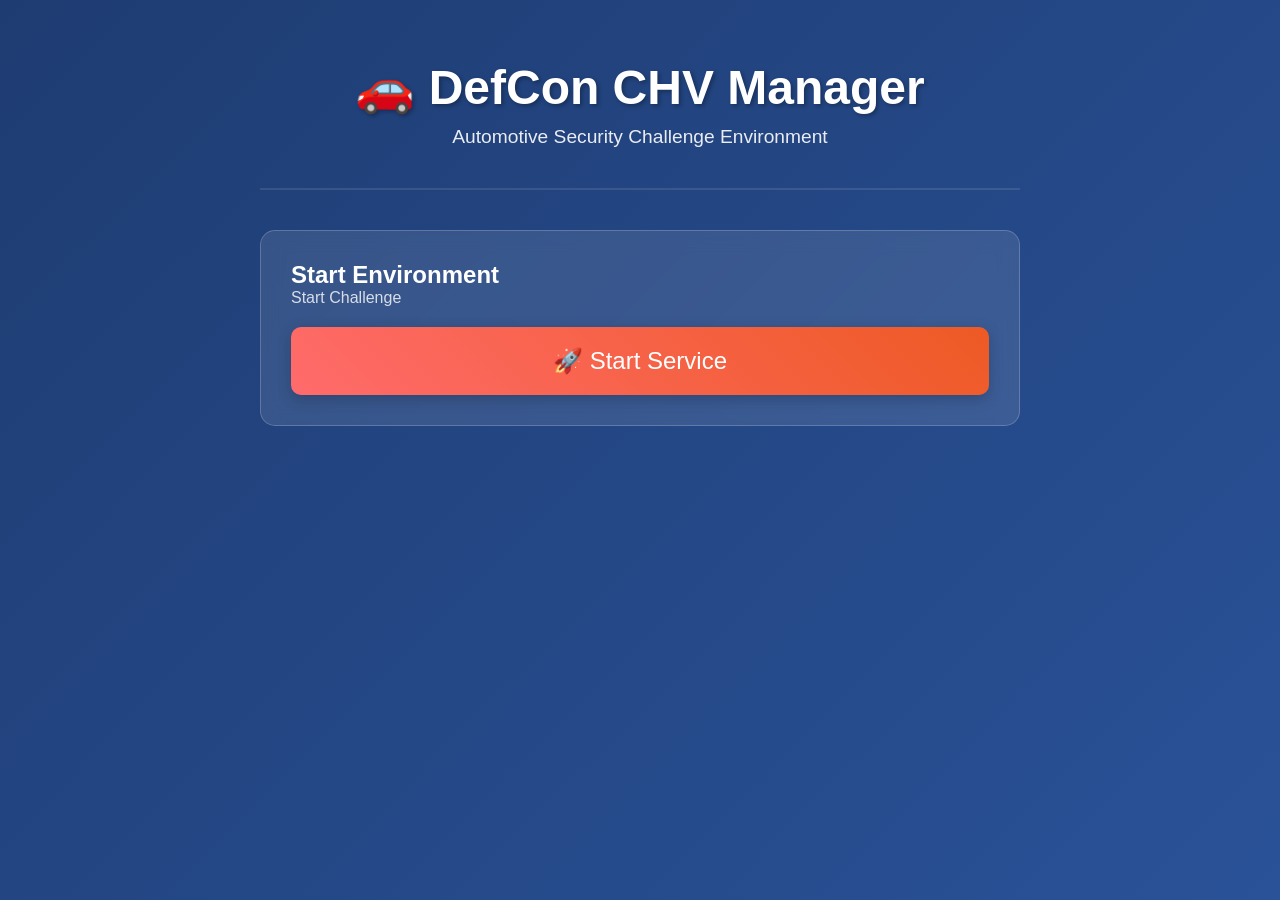
<file: manager/templates_index.html>
<!DOCTYPE html>
<html lang="ko">
<head>
    <meta charset="UTF-8">
    <meta name="viewport" content="width=device-width, initial-scale=1.0">
    <title>DefCon CHV Manager</title>
    <style>
        * { margin: 0; padding: 0; box-sizing: border-box; }
        body { 
            font-family: 'Segoe UI', Tahoma, Geneva, Verdana, sans-serif;
            background: linear-gradient(135deg, #1e3c72 0%, #2a5298 100%);
            min-height: 100vh;
            color: #fff;
        }
        .container { 
            max-width: 800px; 
            margin: 0 auto; 
            padding: 20px;
            position: relative;
            z-index: 1;
        }
        .header {
            text-align: center;
            padding: 40px 0;
            border-bottom: 2px solid rgba(255,255,255,0.1);
            margin-bottom: 40px;
        }
        .header h1 {
            font-size: 3rem;
            margin-bottom: 10px;
            text-shadow: 2px 2px 4px rgba(0,0,0,0.3);
        }
        .header p {
            font-size: 1.2rem;
            opacity: 0.9;
        }
        .main-section {
            background: rgba(255,255,255,0.1);
            padding: 30px;
            border-radius: 15px;
            margin-bottom: 30px;
            backdrop-filter: blur(10px);
            border: 1px solid rgba(255,255,255,0.2);
        }
        .start-button {
            width: 100%;
            padding: 20px;
            font-size: 1.5rem;
            background: linear-gradient(45deg, #ff6b6b, #ee5a24);
            color: white;
            border: none;
            border-radius: 10px;
            cursor: pointer;
            transition: all 0.3s ease;
            box-shadow: 0 4px 15px rgba(0,0,0,0.2);
        }
        .start-button:hover {
            transform: translateY(-2px);
            box-shadow: 0 6px 20px rgba(0,0,0,0.3);
        }
        .start-button:disabled {
            background: #666;
            cursor: not-allowed;
            transform: none;
        }
        .session-info {
            display: none;
            margin-top: 20px;
            padding: 20px;
            background: rgba(0,255,0,0.1);
            border-radius: 10px;
            border: 1px solid rgba(0,255,0,0.3);
        }
        .info-item {
            margin: 10px 0;
            display: flex;
            justify-content: space-between;
            align-items: center;
        }
        .info-label {
            font-weight: bold;
        }
        .info-value {
            font-family: monospace;
            background: rgba(0,0,0,0.3);
            padding: 5px 10px;
            border-radius: 5px;
        }
        .download-button {
            width: 100%;
            padding: 15px;
            background: linear-gradient(45deg, #4facfe, #00f2fe);
            color: white;
            border: none;
            border-radius: 8px;
            cursor: pointer;
            font-size: 1.2rem;
            margin-top: 10px;
        }
        .download-button:hover {
            transform: translateY(-1px);
        }
        .status-indicator {
            display: inline-block;
            width: 12px;
            height: 12px;
            border-radius: 50%;
            margin-right: 8px;
        }
        .status-running { background-color: #00ff00; }
        .status-stopped { background-color: #ff0000; }
        .status-pending { background-color: #ffff00; }
        .instructions {
            margin-top: 20px;
            padding: 20px;
            background: rgba(255,255,255,0.1);
            border-radius: 10px;
            border-left: 4px solid #ffd700;
        }
        .step {
            margin: 10px 0;
            padding: 10px;
            background: rgba(0,0,0,0.2);
            border-radius: 5px;
        }
        .loading {
            display: inline-block;
            width: 20px;
            height: 20px;
            border: 3px solid rgba(255,255,255,0.3);
            border-radius: 50%;
            border-top-color: #fff;
            animation: spin 1s ease-in-out infinite;
        }
        @keyframes spin {
            to { transform: rotate(360deg); }
        }
    </style>
</head>
<body>
    <div class="container">
        <div class="header">
            <h1>🚗 DefCon CHV Manager</h1>
            <p>Automotive Security Challenge Environment</p>
        </div>
        
        <div class="main-section">
            <h2>Start Environment</h2>
            <p style="margin-bottom: 20px; opacity: 0.8;">
                Start Challenge
            </p>
            
            <button id="startBtn" class="start-button" onclick="startEnvironment()">
                🚀 Start Service
            </button>
            
            <div id="sessionInfo" class="session-info">
                <h3>🎯 Session Info</h3>
                <div class="info-item">
                    <span class="info-label">Session ID:</span>
                    <span id="sessionId" class="info-value">-</span>
                </div>
                <div class="info-item">
                    <span class="info-label">Port:</span>
                    <span id="infotainmentPort" class="info-value">-</span>
                </div>
                <div class="info-item">
                    <span class="info-label">Status:</span>
                    <span id="sessionStatus" class="info-value">
                        <span class="status-indicator status-running"></span>Running
                    </span>
                </div>
                <div class="info-item">
                    <span class="info-label">Remaining Time:</span>
                    <span id="remainingTime" class="info-value">-</span>
                </div>
                
                <button id="downloadBtn" class="download-button" onclick="downloadFirmware()">
                    📥 Download Firmware
                </button>
            </div>
        </div>
        
        <div id="instructions" class="instructions" style="display: none;">
            <h3>📋 Challenge Steps</h3>
            <div class="step">
                <strong>Step 1:</strong> Download and analyze firmware
                <br><small>Use hexdump, strings etc. to analyze firmware</small>
            </div>
            <div class="step">
                <strong>Step 2:</strong> Connect to infotainment system
                <br><small id="connectCmd">nc localhost [port]</small>
            </div>
            <div class="step">
                <strong>Step 3:</strong> Enable debug mode
                <br><small>Use commands found in firmware</small>
            </div>
            <div class="step">
                <strong>Step 4:</strong> Use CAN tools
                <br><small>cansend/candump vcan0 commands</small>
            </div>
            <div class="step">
                <strong>Step 5:</strong> Gateway authentication and engine ECU access
                <br><small>Final objective</small>
            </div>
        </div>
    </div>

    <script>
        let currentSessionId = null;
        let statusTimer = null;

        function startEnvironment() {
            const btn = document.getElementById('startBtn');
            btn.disabled = true;
            btn.innerHTML = '<span class="loading"></span> Loading...';

            fetch('/start', {
                method: 'POST',
                headers: {
                    'Content-Type': 'application/json'
                }
            })
            .then(response => response.json())
            .then(data => {
                if (data.session_id) {
                    currentSessionId = data.session_id;
                    displaySessionInfo(data);
                    startStatusUpdates();
                } else {
                    alert('Failed to start environment: ' + (data.error || 'Invalid Error'));
                    resetButton();
                }
            })
            .catch(error => {
                console.error('Error:', error);
                alert('Failed to start environment: ' + error.message);
                resetButton();
            });
        }

        function displaySessionInfo(data) {
            document.getElementById('sessionId').textContent = data.session_id;
            document.getElementById('infotainmentPort').textContent = data.infotainment_port;
            document.getElementById('connectCmd').textContent = 'nc localhost ' + data.infotainment_port;
            
            document.getElementById('sessionInfo').style.display = 'block';
            document.getElementById('instructions').style.display = 'block';
            
            const btn = document.getElementById('startBtn');
            btn.innerHTML = '✅ Running';
            btn.style.background = '#28a745';
        }

        function downloadFirmware() {
            if (!currentSessionId) {
                alert('Please create session first');
                return;
            }
            
            const url = '/firmware/' + currentSessionId;
            const a = document.createElement('a');
            a.href = url;
            a.download = 'infotainment_' + currentSessionId + '.bin';
            document.body.appendChild(a);
            a.click();
            document.body.removeChild(a);
        }

        function updateStatus() {
            if (!currentSessionId) return;

            fetch('/status/' + currentSessionId)
                .then(response => response.json())
                .then(data => {
                    if (data.status === 'active') {
                        const minutes = Math.floor(data.remaining_time / 60);
                        const seconds = data.remaining_time % 60;
                        document.getElementById('remainingTime').textContent = 
                            minutes + 'min ' + seconds + 'sec';
                    } else {
                        document.getElementById('sessionStatus').innerHTML = 
                            '<span class="status-indicator status-stopped"></span>Terminated';
                        clearInterval(statusTimer);
                        resetButton();
                    }
                })
                .catch(error => {
                    console.error('Status update error:', error);
                });
        }

        function startStatusUpdates() {
            statusTimer = setInterval(updateStatus, 5000);
            updateStatus();
        }

        function resetButton() {
            const btn = document.getElementById('startBtn');
            btn.disabled = false;
            btn.innerHTML = '🚀 Start Service';
            btn.style.background = 'linear-gradient(45deg, #ff6b6b, #ee5a24)';
            
            document.getElementById('sessionInfo').style.display = 'none';
            document.getElementById('instructions').style.display = 'none';
            currentSessionId = null;
        }
    </script>
</body>
</html>
</file>
